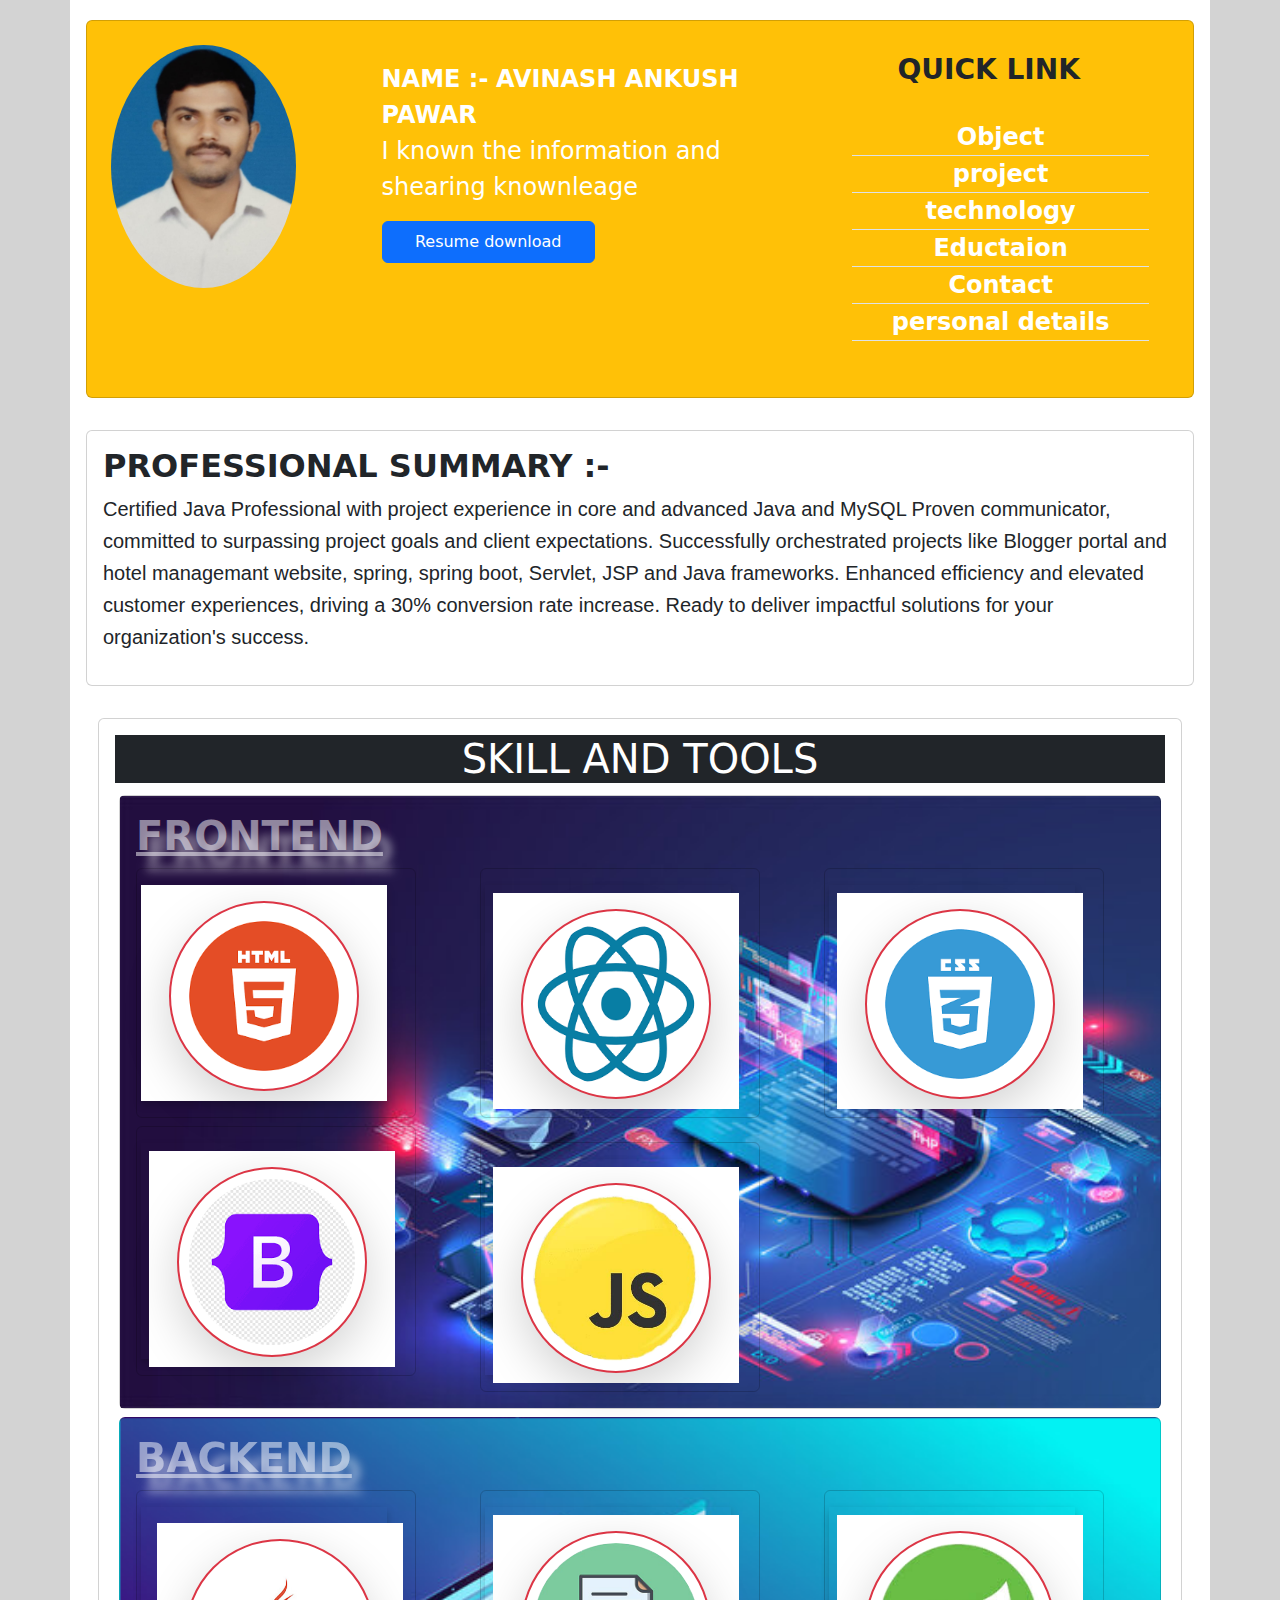
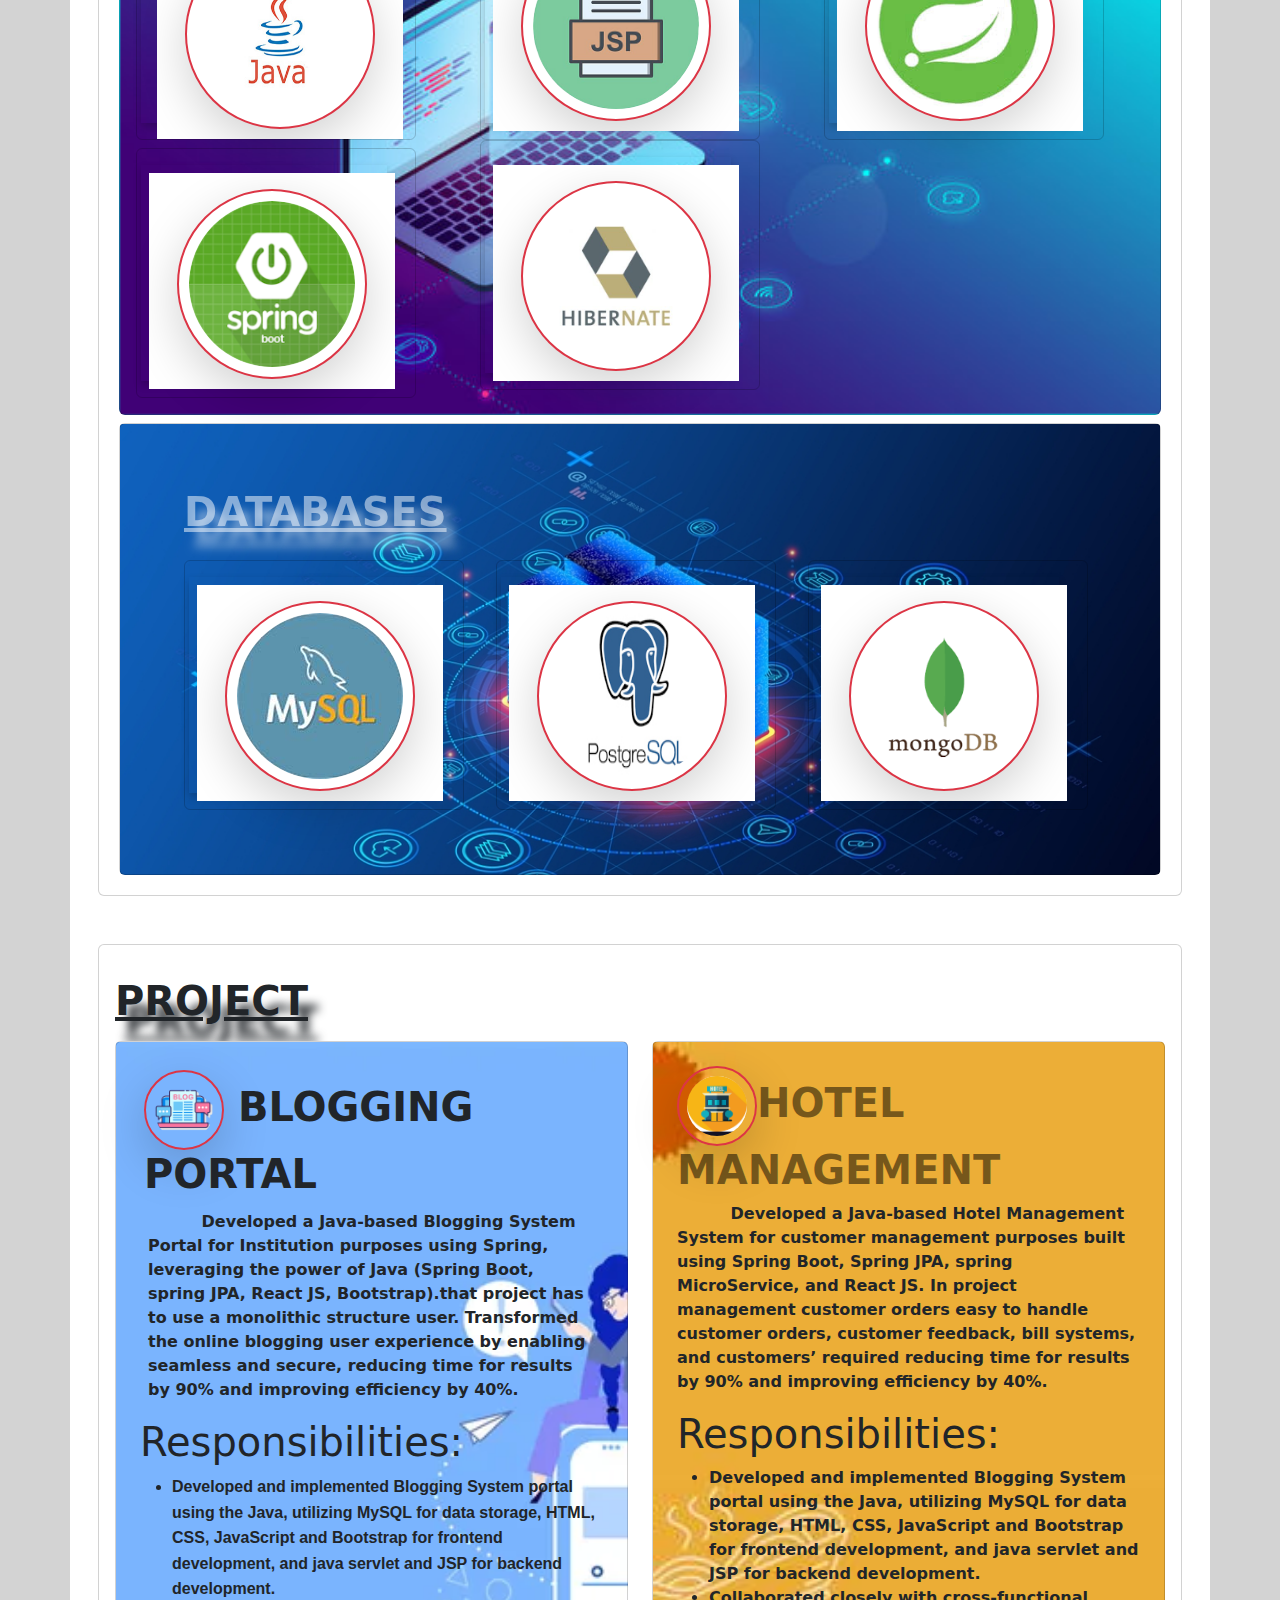
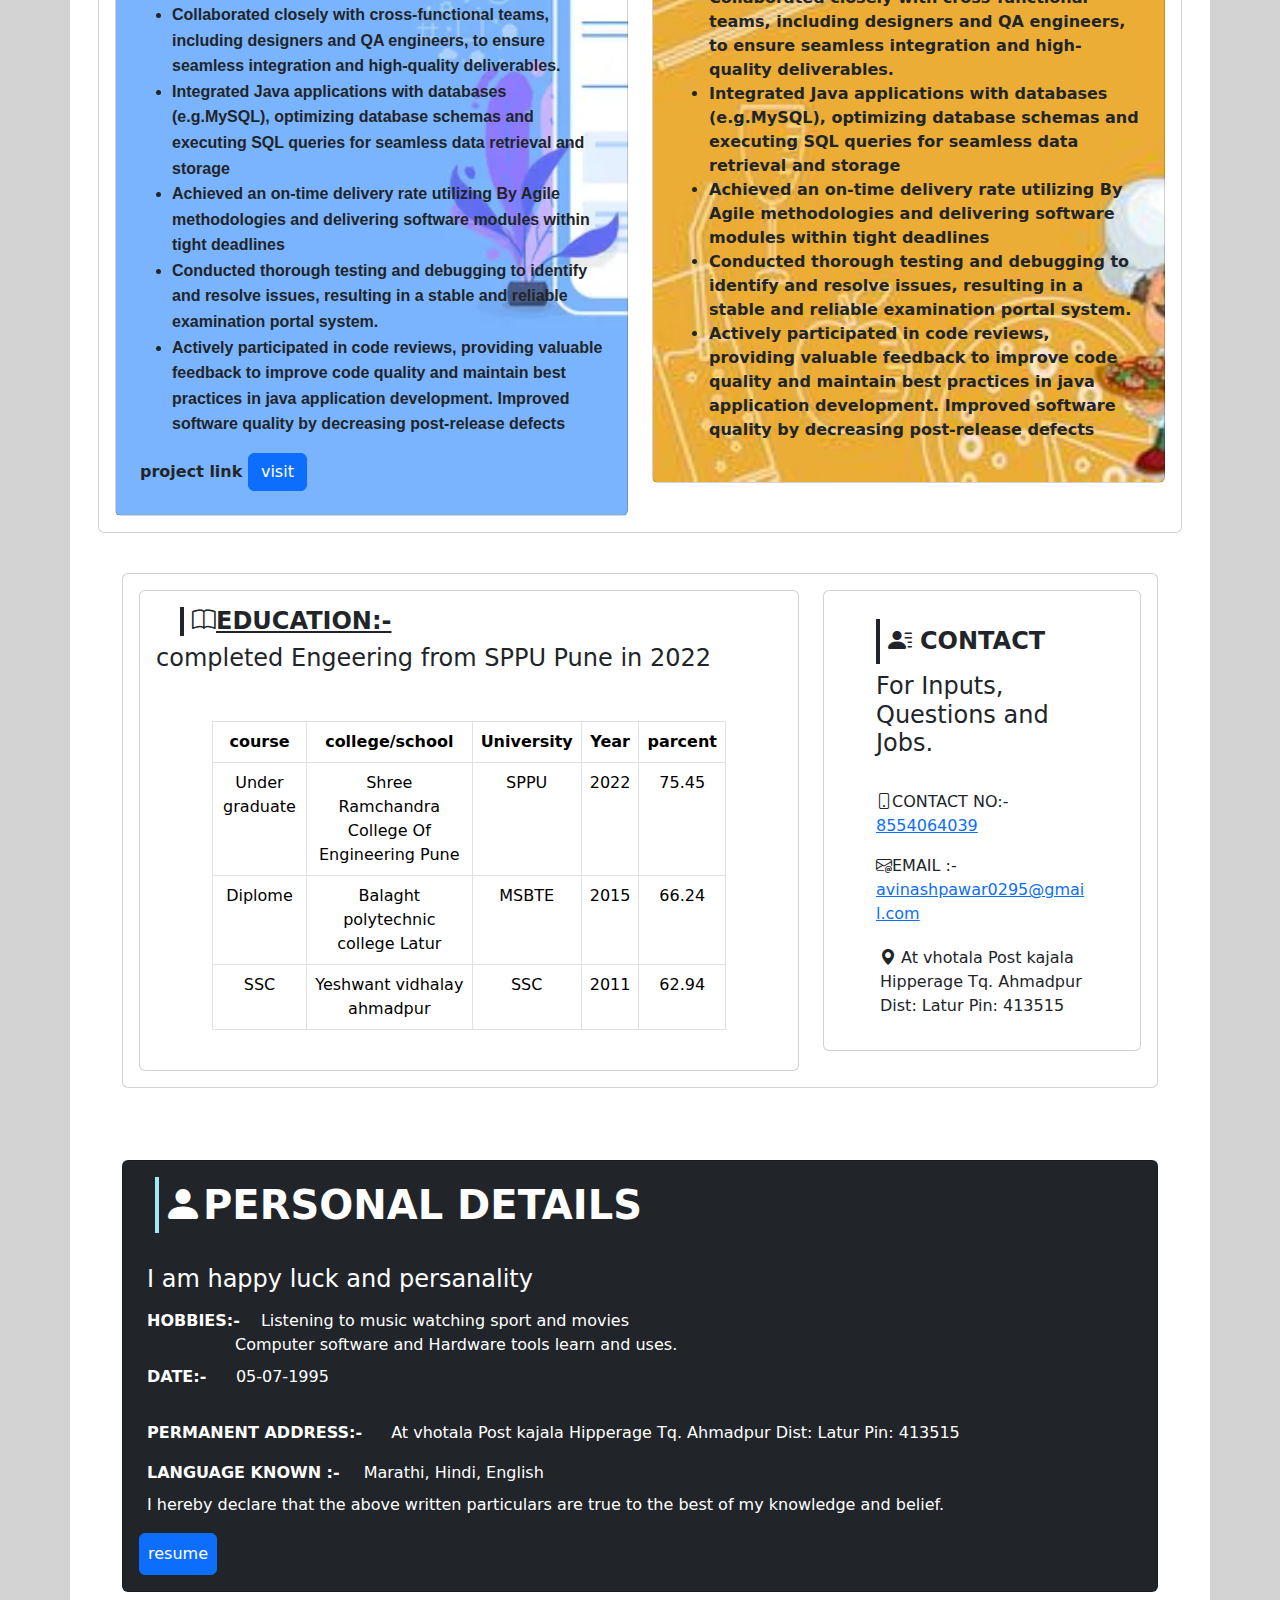
<file: index.html>
<!DOCTYPE html>
<html lang="en">
<head>
    <meta charset="UTF-8">
    <meta name="viewport" content="width=device-width, initial-scale=1.0">
    <title>index</title>
    <link href="https://cdn.jsdelivr.net/npm/bootstrap@5.3.3/dist/css/bootstrap.min.css" rel="stylesheet" integrity="sha384-QWTKZyjpPEjISv5WaRU9OFeRpok6YctnYmDr5pNlyT2bRjXh0JMhjY6hW+ALEwIH" crossorigin="anonymous">
    <link rel="stylesheet" href="index.css">
    <link rel="stylesheet" href="https://cdn.jsdelivr.net/npm/bootstrap-icons@1.10.5/font/bootstrap-icons.css">
    <link href='http://fonts.googleapis.com/css?family=Oswald:400,300,700' rel='stylesheet' type='text/css'>
    <script src="https://cdn.jsdelivr.net/npm/@popperjs/core@2.11.8/dist/umd/popper.min.js" integrity="sha384-I7E8VVD/ismYTF4hNIPjVp/Zjvgyol6VFvRkX/vR+Vc4jQkC+hVqc2pM8ODewa9r" crossorigin="anonymous"></script>
<script src="https://cdn.jsdelivr.net/npm/bootstrap@5.3.3/dist/js/bootstrap.min.js" integrity="sha384-0pUGZvbkm6XF6gxjEnlmuGrJXVbNuzT9qBBavbLwCsOGabYfZo0T0to5eqruptLy" crossorigin="anonymous"></script>
  </head>
<body style="background-color:lightgray;">
    <div class="container" style="background-color: white;" >
        <div class="row">
            <div class="col-md-12 col-xs-12 p-md-3 mt-md-1">
                <div class="card bg-warning">
                    <div class="card-body">
                <div class="row p-md-2">
                    <div class="col-md-3 col-xs-3">
                        <img src="image/photo.jpg" class="w-75  border-dark rounded-circle" alt="">
                    </div>
                    <div class="col-md-5 col-xs-12 mt-md-3 fs-4 text-white">
                        <label for="" class="fw-bold text-uppercase fs-md-1">name :- </label>
                        <span class="fw-bold text-uppercase">Avinash Ankush Pawar</span>
                         <p> I known  the  information and shearing knownleage</p> 
                        
                         <a href="Avinash pawar.pdf" class="w-50 btn btn-primary text-white py-md-2" download>Resume  download</a>
                    </div>
                    <div class="col-md-4 col-xs-12 fs-4 p-md-2 text-center">
                        <h4 class="text-uppercase fs-3 fst-normal fw-bold me-md-4"> Quick Link</h4>
                        <div class="list-group p-md-4 fw-semibold text-white text-center" id="list-tab" role="tablist">
                          <a class=" nav-link  border-bottom " href="#idobject">Object</a>
                          <a class="nav-link border-bottom  " href="#project">project</a>
                            <a class="nav-link border-bottom " href="#technology" >technology</a>
                          <a class="nav-link border-bottom " href="#idEducation">Eductaion</a>
                          <a class="nav-link border-bottom  " href="#isContact">Contact</a>
                          <a class="nav-link border-bottom " href="#idpersonal">personal details</a>
                        </div>    
                    </div>
                </div>
            </div>
        </div>
    </div>
            <div class="col-md-12 col-xs-12 p-md-3">
                <div class="card">
                    <div class="card-body">
                        <div class="row">
                            <div class="col-md-12 col-xs-12">
                                <h5 class="text-uppercase fs-2 fw-bold p-sm-md-2">PROFESSIONAL SUMMARY   :-</h5>
                                <p class="fw-medium fs-5" style=" font-size: 1.0rem; font-family: Helvetica, Arial, sans-serif;  line-height: 1.6;">
                                    Certified Java Professional with project experience in core and advanced Java and MySQL Proven communicator, committed to surpassing project goals and client expectations. Successfully orchestrated projects like Blogger portal and hotel managemant website, spring, spring boot, Servlet, JSP and Java frameworks. Enhanced efficiency and elevated customer experiences, driving a 30% conversion rate increase. Ready to deliver impactful solutions for your organization's success.</p>
                            </div>
                        </div>
                    </div>
                </div>
              
            </div>
            </div>
            
            <div class="col-md-12 p-md-3 col-xs-12" id="technology">
               <div class="card">
                <div class="card-body">
                    <div class="col-md-12 col-xs-12">
                    <h1 class="fs-1 text-uppercase text-bg-dark text-center">skill and tools</h1> 
                    </div>
                    <div class="col-md-12 col-xs-12 p-md-1">
                    <div class="card " style="background-image: url(image/front.jpg); background-repeat: no-repeat; background-size: cover;">
                        <div class="card-body">
                            <div class="col-md-12 col-xs-12">
                                <h1 class="fs-1 text-white-50 fw-bold text-uppercase text-decoration-underline" style="text-shadow: 10px 15px 10px ">FrontEnd</h1>
                            </div>
                        <div class="row">      
                    <div class="col-md-4 col-xs-12 text-center">
                        <div class="card flip-card">
                            <div class="card-body ">
                                 <div class="row flip-card-inner">
                                    <div class="col-auto col-xs-12 flip-card-front bg-white">
                                        <img src="image/HTML.png" alt="" class="border border-2 mt-xs-2 border-danger m-md-3 me-2 shadow-lg rounded-pill bg-white">
                                    </div>
                                    <div class="col-auto col-xs-12 flip-card-back">
                                        <h1 class="text-uppercase">Html</h1>
                                      <p> HTML is the standard markup language for documents designed to be displayed in a web browser. It defines the content and structure of web content.</p>
                                    </div>
                                 </div>
                            </div>
                        </div>
                    </div>
                    <div class="col-md-4 col-xs-12 text-center">
                        <div class="card flip-card">
                            <div class="card-body ">
                                <div class="row flip-card-inner">
                                    <div class="col-md-12 col-xs-12 m-md-2 flip-card-front bg-white">
                                        <img src="image/Reactjs.png" alt="#" class="mt-xs-2 border border-2 border-danger m-md-3 me-2 shadow-lg rounded-pill bg-white">
                                    </div>
                                    <div class="col-auto flip-card-back">
                                        <h1>React js</h1>
                                        <p >React can be used to develop single-page, mobile, server-rendered applications with frameworks like Next.js. React js is single-page support formwark </p>
                                    </div>
                                </div>
                            </div>
                        </div>
                    </div>
                    <div class="col-md-4  col-xs-12 text-center">
                        <div class="card flip-card">
                            <div class="card-body">
                                <div class="row flip-card-inner">
                                    <div class="col-md-12 col-xs-12 m-md-2 flip-card-front bg-white">
                                        <img src="image/CSS.png" alt="" class="border border-2 border-danger mt-xs-2 m-md-3 me-2 shadow-lg rounded-pill bg-white">
                                    </div>
                                    <div class="col-auto flip-card-back">
                                        <h1>CSS</h1>
                                        <p>CSS is designed to enable the separation of content and presentation, including layout, colors, and fonts. css is designed page and easy to stucture support</p>
                                    </div>
                                </div>
                            </div>
                        </div>
                    </div>
                    <div class="col-md-4 text-center  mt-2">
                        <div class="card flip-card">
                            <div class="card-body">
                                <div class="row flip-card-inner">
                                    <div class="col-md-3 m-md-2 flip-card-front bg-white">
                                        <img src="image/Bootstrap.png" alt="" class="border border-2 border-danger m-md-3 me-2 shadow-lg rounded-pill bg-white">
                                    </div>
                                    <div class="col-auto flip-card-back">
                                        <h1>Bootstrap</h1>
                                        <p>Bootstrap is a free and open-source CSS framework directed at responsive. It contains HTML, CSS and JavaScript-based design templates for typography,buttons.</p>
                                    </div>
                                </div>
                            </div>
                        </div>
                    </div>
                    <div class="col-md-4 mt-4  text-center">
                        <div class="card flip-card">
                            <div class="card-body">
                                <div class="row flip-card-inner">
                                    <div class="col-md-3 m-md-2 flip-card-front bg-white">
                                        <img src="image/Js.jpg" alt="" class="border border-2 border-danger m-md-3 me-2 shadow-lg rounded-pill bg-white">         
                                    </div>
                                    <div class="col-auto flip-card-back">
                                        <h1>JavaScript</h1>
                                        <p>JavaScript is the programming language of the Web.JavaScript is easy to learn.This tutorial will teach you JavaScript from basic to advanced.</p>
                                    </div>
                                </div>
                            </div>
                        </div>
                    </div>
                    </div>
                    </div>

                </div>
            </div>   
       <div class="col-md-12 p-md-1">
               <div class="card" style="background-image: url(image/Backend.jpg); background-repeat: none; background-size: cover;">
                <div class="card-body">
                    <div class="col-md-12">
                        <h1 class="fs-1 fw-bold text-white-50 text-uppercase text-decoration-underline" style="text-shadow: 10px 15px 10px ">BackEnd</h1>
                    </div>
                    
            <div class="row text-center">
                <div class="col-md-4">
                    <div class="card flip-card">
                        <div class="card-body">
                            <div class="row p-2 flip-card-inner">
                            <div class="col-md-3 m-md-2 flip-card-front bg-white">
                                <img src="image/Java.jpg" alt="" class="border border-2 border-danger m-md-3 me-2 shadow-lg rounded-pill bg-white">
                            </div>
                            <div class="col-auto flip-card-back" >
                                 <h1>Java</h1>  
                                <p style=" font-size: 1.0rem; font-family: Helvetica, Arial, sans-serif;  line-height: 1.6;">Strong grasp of object-oriented programming, data structures and algorithms Knowledge of multithreading, collections, IO streaming</p>                                
                            </div>
                            </div>
                        </div>
                    </div>
                </div>
                <div class="col-md-4">
                    <div class="card flip-card">
                        <div class="card-body">
                  <div class="row flip-card-inner">
                    <div class="col-md-3 m-md-2 flip-card-front bg-white">
                        <img src="image/JSP.jpg" alt="" class="border border-2 border-danger m-md-3 me-2 shadow-lg rounded-pill bg-white">
                    </div>
                    <div class="col-auto flip-card-back ">
                        <h2>Servelt/JSP</h2>
                       <P style=" font-size: 1.0rem; font-family: Helvetica, Arial, sans-serif;  line-height: 1.6;">JSP enables the reuse of Java code through custom tags, JavaBeans, and other components, promoting modular and reusable code.</P>
                    </div>
                  </div>
                    </div>
                    </div>
                </div>
                <div class="col-md-4">
                    <div class="card flip-card">
                        <div class="card-body">
                          <div class="row flip-card-inner">
                            <div class="col-md-3 m-md-2 flip-card-front bg-white">
                                <img src="image/SPRING.jpg" alt="" class="border border-2 border-danger m-md-3 me-2 shadow-lg rounded-pill bg-white"/>
                            </div>
                            <div class="col-auto flip-card-back">
                                <h1>Spring</h1>
                           <p style=" font-size: 1.0rem; font-family: Helvetica, Arial, sans-serif;  line-height: 1.6;">These spring are grouped into Core Container, Data Access /Integration, Web, AOP, Instrumentation, Messaging, and Test.</p>
                            </div>
                          </div>
                         </div>
                    </div>
                </div>
                <div class="col-md-4 mt-2">
                    <div class="card flip-card ">
                        <div class="card-body">
                          <div class="row flip-card-inner">
                            <div class="col-md-3 m-md-2 flip-card-front bg-white">
                                <img src="image/SPRING-BOOT.png" alt="" class="border border-2 border-danger m-md-3 me-2 shadow-lg rounded-pill bg-white"/>
                            </div>
                            <div class="col-auto flip-card-back">
                                <h1>Spring Boot</h1>
                                <p style=" font-size: 1.0rem; font-family: Helvetica, Arial, sans-serif;  line-height: 1.6;">Java Spring Boot is a tool that makes developing web application and microservices with Java Spring Framework faster and easier</p>
                            </div>
                          </div>
                        </div>
                    </div>
                </div>
                <div class="col-md-4">
                    <div class="card flip-card">
                        <div class="card-body">
                            <div class="row flip-card-inner">
                            <div class="col-md-3 m-md-2 flip-card-front bg-white" >
                                <img src="image/HIBERNATEjpg.jpg" alt="" class="border border-2 border-danger m-md-3 me-2 shadow-lg rounded-pill bg-white"/>
                            </div>
                          
                            <div class="col-auto flip-card-back">  
                                 <h1>Hibernate</h1>
                                <p style=" font-size: 1.0rem; font-family: Helvetica, Arial, sans-serif;  line-height: 1.6;">Hibernate is java based ORM tool that provides framework for mapping application domain objects to the relational database tables and vice versa.</p>
                            </div>
                            </div>      
                        </div>
                    </div>
                 </div>    
             </div>
        </div>
</div>
       
</div>               
        <div class="col-md-12 p-md-1">
            <div class="card p-5" style="background-image: url(image/Database-Management.jpg); background-repeat: no-repeat; background-size: cover; ">
                <div class="card-body">
                    <div class="col-md-12">
                        <h1 class="fs-1 fw-bold text-white-50 text-uppercase text-decoration-underline" style="text-shadow: 10px 15px 10px ">databases</h1>
                    </div>
                    
                    <div class="row mt-md-4 text-center">
                    <div class="col-md-4">
                        <div class="card flip-card">
                            <div class="card-body">
                        <div class="row flip-card-inner">
                            <div class="col-md-3 m-md-2 flip-card-front bg-white">
                                <img src="image/mysql.jpeg" alt="" class="border border-2 border-danger m-md-3 me-2 shadow-lg rounded-pill bg-white" >
                            </div>
                            <div class="col-auto flip-card-back">
                                <h1>MYSQL</h1>
                                <p  style=" font-size: 1.0rem; font-family: Helvetica, Arial, sans-serif;  line-height: 1.6;">MySQL's connectivity, speed, and security make it highly suited for accessing databases on the internet. </p>
                            </div>
                          </div>
                          </div>
                          </div>
                    </div>
                    <div class="col-md-4">
                          <div class="card flip-card">
                            <div class="card-body">
                                <div class="row flip-card-inner">
                            <div class="col-md-3 m-md-2 flip-card-front bg-white">
                              <img src="image/Postgredsql.jpg"  class="border border-2 border-danger m-md-3 me-2 shadow-lg rounded-pill bg-white">          
                            </div>
                            <div class="col-auto flip-card-back">
                                 <h1>PostgreSQL</h1>
                                <p style=" font-size: 1.0rem; font-family: Helvetica, Arial, sans-serif;  line-height: 1.6;"> PostgreSQL is known for its reliability and stability. It has a robust transactional system that ensures data integrity and consistency, even in high-transaction environments.  </p>
                            </div>
                         </div>
                        </div>
                    </div>
                    </div>
                    <div class="col-md-4">
                        <div class="card flip-card">
                            <div class="card-body border border-0">
                        <div class="row flip-card-inner">
                            <div class="col-md-auto m-md-2 flip-card-front bg-white">
                                <img src="image/mongoDB.png"  class="border border-2 border-danger m-md-3 me-2 shadow-lg rounded-pill bg-white">
                            </div>
                            <div class="col-auto flip-card-back">
                                  <h1>MongoDB</h1>
                                <p style=" font-size: 1.0rem; font-family: Helvetica, Arial, sans-serif;  line-height: 1.6;">MongoDB offers greater security, reliability, and efficiency in addition to the flexibility of modifying the data structure or schema. </p>
                            </div>
                        </div>
                    </div>
                </div>
                    </div>
                    <div class="col-md-4"></div>
                 </div>
                </div>
            </div>
        </div>
    </div>
 </div>
</div>
 <div class="col-md-12 mt-md-3 p-md-3" id="project">
    <div class="card">
        <div class="card-body">
           <div>
            <h1 class="fs-1 fw-bold mt-3 text-uppercase text-decoration-underline" style="text-shadow:10px 20px 10px ">Project</h1>
           </div>
            <div class="row mt-3">
                <div class="col-md-6">

                 <div class="card fw-bold p-md-2" style="background-image: url(image/applicationBlog.jpg); background-repeat: no-repeat; background-size: cover;opacity: 1.0">
                    <div class="card-body">
                        <div class="row">
                            <div class="col-md-12">
                                 <h1 class="fs-1 fw-bold p-1 text-uppercase">
                                    <img src="image/blog.png" class="border border-2 border-danger p-2 shadow-lg rounded-pill" style="height: 80px; width: 80px;">
                                    Blogging Portal</h1>
                            </div>
                            <div class="col-md-12">
                                 <p class="pe-md-2 mx-2 ">&ensp;&ensp;&ensp;&ensp;&ensp;&ensp; Developed a Java-based Blogging System Portal for Institution purposes using Spring, leveraging the power of Java (Spring Boot, spring JPA, React JS, Bootstrap).that project has to use a monolithic structure user. Transformed the online blogging user experience by enabling seamless and secure, reducing time for results by 90% and improving efficiency by 40%.
                                 </p>
                            </div>
                            <div class="col-md-12">
                               <h1>Responsibilities:</h1>
                                <ul style=" font-size: 1.0rem; font-family: Helvetica, Arial, sans-serif;  line-height: 1.6;">
                                    <li>Developed and implemented Blogging System portal using the Java, utilizing MySQL for data storage, HTML, CSS, JavaScript and Bootstrap for frontend development, and java servlet and JSP for backend development.</li>
                                    <li>Collaborated closely with cross-functional teams, including designers and QA engineers, to ensure seamless integration and high-quality deliverables.</li>
                                    <li>Integrated Java applications with databases (e.g.MySQL), optimizing database schemas and executing SQL queries for seamless data retrieval and storage </li>
                                    <li>Achieved an on-time delivery rate utilizing By Agile methodologies and delivering software modules within tight deadlines</li>
                                    <li>Conducted thorough testing and debugging to identify and resolve issues, resulting in a stable and reliable examination portal system.</li>
                                     <li>Actively participated in code reviews, providing valuable feedback to improve code quality and maintain best practices in java application development. Improved software quality by decreasing post-release defects</li> 
                                </ul>
                            </div>
                            <div class="col-md-12">
                                <label for="name">project link</label>
                                <a href="https://github.com/Avinashpawar021995/Blogging-System/tree/master"  class="text-decoration-none btn btn-primary" role="button">visit</a>
                            </div>
                        </div>
                    </div>
                 </div>
                </div>
                <div class="col-md-6">
                   <div class="card fst-normal fw-bold p-md-2" style="background-image: url(image/foods.jpeg); background-repeat: no-repeat; background-size: cover; height: auto; opacity: 1.5;">
                    <div class="card-body">
                        <div class="row">
                            <div class="col-md-12 text-black-50">
                                <h1 class="fs-1 fw-bold text-uppercase" >  <img src="image/hotelIcon.jpg" class="border border-2 border-danger p-2 shadow-lg rounded-pill" style="height: 80px; width: 80px;">Hotel Management</h1>
                            </div>
                            <div class="col-md-12">
                              <p>&ensp;&ensp;&ensp;&ensp;&ensp;&ensp; Developed a Java-based Hotel Management System for customer management purposes built using Spring Boot, Spring JPA, spring MicroService, and React JS. In project management customer orders easy to handle customer orders, customer feedback, bill systems, and customers’ required reducing time for results by 90% and improving efficiency by 40%.</p>
                            </div>
                            <div class="col-md-12">
                                <h1>Responsibilities:</h1>
                                <ul>
                                    <li>Developed and implemented Blogging System portal using the Java, utilizing MySQL for data storage, HTML, CSS, JavaScript and Bootstrap for frontend development, and java servlet and JSP for backend development.</li>
                                    <li>Collaborated closely with cross-functional teams, including designers and QA engineers, to ensure seamless integration and high-quality deliverables.</li>
                                    <li>Integrated Java applications with databases (e.g.MySQL), optimizing database schemas and executing SQL queries for seamless data retrieval and storage </li>
                                    <li>Achieved an on-time delivery rate utilizing By Agile methodologies and delivering software modules within tight deadlines</li>
                                    <li>Conducted thorough testing and debugging to identify and resolve issues, resulting in a stable and reliable examination portal system.</li>
                                     <li>Actively participated in code reviews, providing valuable feedback to improve code quality and maintain best practices in java application development. Improved software quality by decreasing post-release defects</li> 
                                </ul>

                            </div>
                            <div class="col-md-12">
                        </div>
                    </div>
                   </div>
                </div>
            </div>
        </div>
    </div>
 </div>
     <div class="col-md-12 p-md-4 mt-md-3">
            <div class="card">
                <div class="card-body">
                    
        <div class="row gx-sm-4">
                    <div class="col-md-8">
                        <div class="p-sm-0" id="idEducation">
                        <div class="card">
                            <div class="card-body">
                            <h4 class="text-uppercase border-start border-dark bi bi-book px-md-2 mx-md-4 border-4 fw-bold text-decoration-underline">Education:- </h4> 
                        <h4 class="fw-lighter">completed  Engeering from SPPU Pune in  2022</h4>
                        </div>
                     <div class="p-md-4 ">      
                        <table class=" table table-bordered table-hover w-auto h-auto text-center mx-md-5" >
                            <tr class="p-md-3">
                             <th>course</th>
                             <th>college/school</th>
                             <th>University</th>
                             <th>Year</th>
                             <th>parcent</th>
                            </tr >
                            <tr>
                             <td >Under graduate</td>
                             <td>Shree Ramchandra College Of Engineering Pune</td>
                             <td>SPPU</td>
                             <td>2022</td>
                             <td>75.45</td>   
                         </tr>
                         <tr>
                             <td>Diplome</td>
                             <td>Balaght polytechnic  college  Latur</td>
                             <td>MSBTE </td>
                             <td>2015</td>
                             <td>66.24</td>   
                         </tr>
                         <tr >
                             <td>SSC</td>
                             <td>Yeshwant vidhalay ahmadpur  </td>
                             <td>SSC</td>
                             <td>2011</td>
                             <td>62.94</td>   
                         </tr>
                     </table>            
                    </div>
                    </div>
                </div>
                    </div>
                    
                    <div class="col-md-4 " id="isContact">
                        <div class="card p-md-1">
                            <div class="card-body">
                         <div class="p-md-2 ms-md-4">
                            <h4 class="text-uppercase fw-bolder border-start border-dark p-md-2 p-sm-3 border-4"><i class="bi bi-person-lines-fill me-md-2"></i>contact</h4>        
                            <h4 class="fw-lighter pb-md-4 pb-sm-4">For Inputs, Questions and Jobs.</h4>
                            <ul class="list-group list-group-flush">
                             <li class=" list-unstyled text-uppercase mb-sm-0"> <p class="bi bi-phone me-md-4">contact No:- <a href="#" >8554064039</a></p></li>
                             <li class=" list-unstyled  mb-sm-0"><p class="bi bi-envelope-at text-uppercase me-md-4">email :- <a href="mailto:avinashpawar0295@gmail.com" class="text-lowercase" >avinashpawar0295@gmail.com</a></p></li>
                            <span class=" me-md-1 p-sm-1 bi bi-geo-alt-fill"> At vhotala Post kajala Hipperage Tq. Ahmadpur Dist: Latur    Pin: 413515</span>    
                         </ul>
             </div>
                    </div>
                    </div>
                </div>
            </div>    
                </div>
            </div>
</div>

                    
            <div class="col-md-12    mt-md-4 me-md-2 p-md-4" id="idpersonal">
                  <div class="card bg-dark text-white">
                    <div class="card-body">
                        <h1 class="text-uppercase fw-bold border-start bi bi-person-fill border-4  border-info-subtle p-md-1 p-sm-1 mx-md-3">personal details</h1>
                        <h4 class="fw-lighter mt-md-4 p-md-2">I am happy luck and persanality</h4>
                                   <label class="text-uppercase fw-bold mx-sm-2 me-md-3">Hobbies:-</label>
                                   <span class="fw-medium">Listening  to music watching  sport and  movies</span><br>
                                   <span class="fw-medium px-md-5 mx-sm-5 "> Computer software and Hardware tools learn and uses.</span>
                               
                              <p class="text-uppercase fw-bold px-md-2 p-2 me-md-3">date:- <span class="fw-medium mx-sm-4">05-07-1995</span>  <h1></h1>
                                <label class="text-uppercase fw-bold p-2 me-md-3"> Permanent Address:-</label><span class="fw-medium "> At vhotala Post kajala Hipperage Tq. Ahmadpur Dist: Latur  Pin: 413515</span><br>
                               <label class="text-uppercase fw-bold p-2 me-md-3" >Language Known :-</label><span class="fw-medium">Marathi, Hindi, English</span><br>
                          <span class="fw-medium px-sm-2">I hereby declare that the above written particulars are true to the best of my knowledge and belief.</span>
                       
                          <div class=" mt-3">
                            <a href="Avinash pawar.pdf" class="btn btn-primary p-sm-2" role="bottom" download="download">resume</a>
                        </div>

                    </div>
                  </div>
                
                </div>
            </div>
            </div>
        </div>
    
    <script src="https://cdn.jsdelivr.net/npm/bootstrap@5.3.3/dist/js/bootstrap.bundle.min.js" integrity="sha384-YvpcrYf0tY3lHB60NNkmXc5s9fDVZLESaAA55NDzOxhy9GkcIdslK1eN7N6jIeHz" crossorigin="anonymous"></script>
</body>
</html>
</file>
<file: index.css>
.flip-card {
  background-color: transparent;
  width: 280px;
  height: 250px;
  perspective: 1000px;
}

.flip-card-inner {
  position: relative;
  width: 100%;
  height: 100%;
  text-align: center;
  transition: transform 0.6s;
  transform-style: preserve-3d;
  box-shadow: 0 4px 8px 0 rgba(0,0,0,0.2);
}

.flip-card-inner img{
  width: 190px;
  height: 190px;
  display: flex;
  padding: 10px;
  
}
.flip-card-inner h1 p{ font-size: 1.0rem; 
  font-family: Helvetica, Arial, sans-serif; 
 line-height: 1.6;
}
 .flip-card:hover .flip-card-inner {
  transform: rotateY(180deg);
}

.flip-card-front, .flip-card-back {
  position: absolute;
  width: 100%;
  height: 100%;
  -webkit-backface-visibility: hidden;
  backface-visibility: hidden;
}

.flip-card-front {
  background-color: #bbb;
  color: black;
}

.flip-card-back {
  background-color: #2980b9;
  color: white;
  transform: rotateY(180deg);
}
</file>
